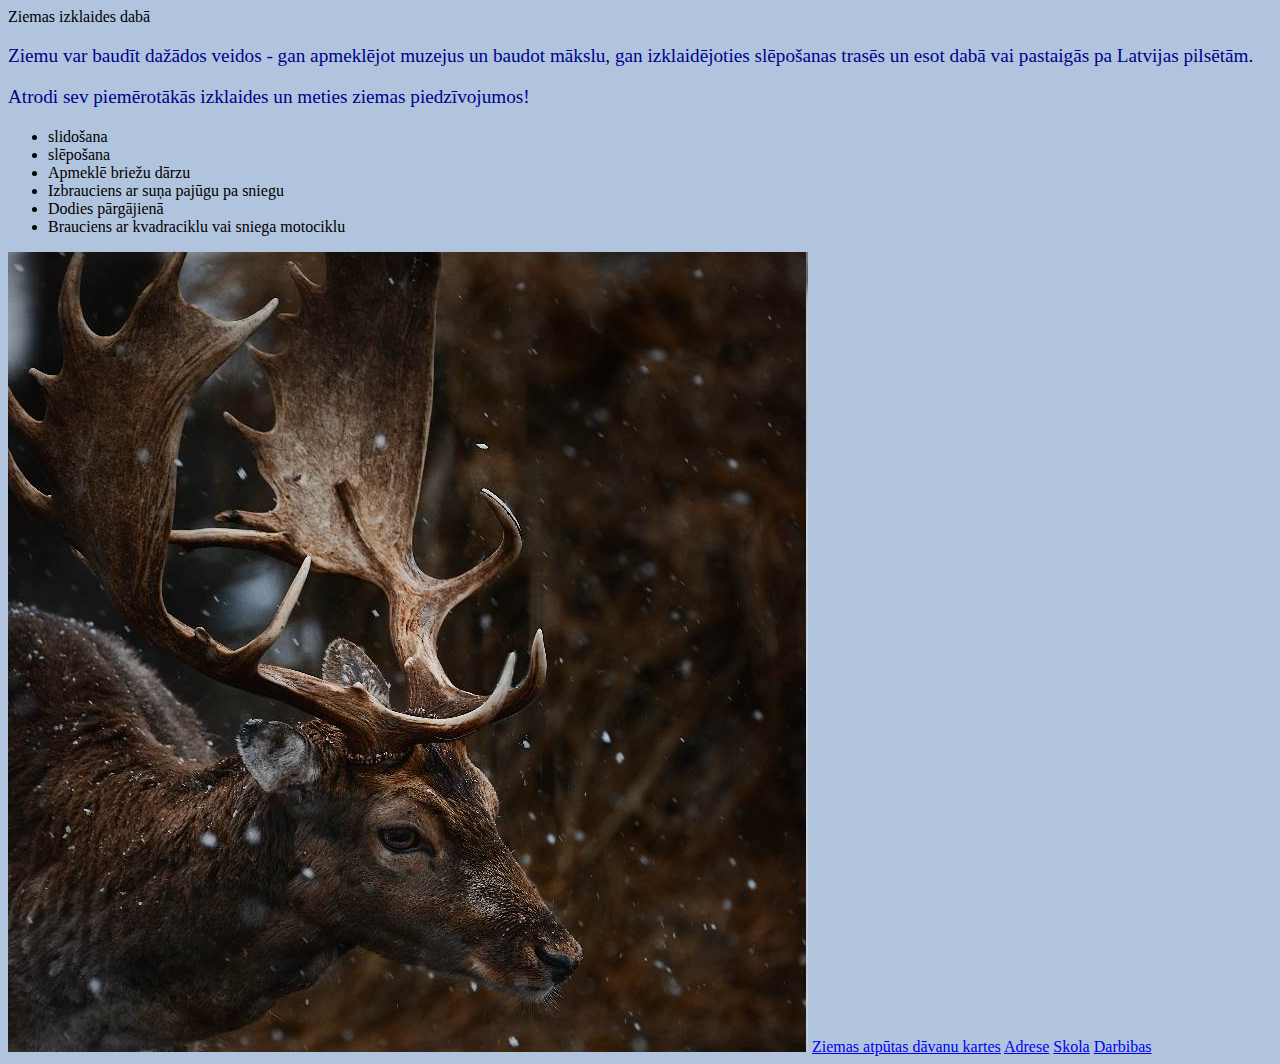
<file: index.html>
<!DOCTYPE html>
<HTML>
    <head>
        <link rel="stylesheet" href="css/mansStils.css">
        <title> html </title>
        <meta charset="UTF-8">
        <meta name="viewport" content="width=device-width, initial-scale=1.0">
    </head>
    <body>
        <div> Ziemas izklaides dabā </div>
        <p> Ziemu var baudīt dažādos veidos - gan apmeklējot muzejus un baudot
            mākslu, gan izklaidējoties slēpošanas trasēs un esot dabā vai pastaigās 
            pa Latvijas pilsētām.</p>

        <p> Atrodi sev piemērotākās izklaides un meties ziemas piedzīvojumos! <br> 
        </p>
        <ul>
    <li> slidošana‎ </li>
    <li> slēpošana </li>
    <li> Apmeklē briežu dārzu </li>
    <li> Izbrauciens ar suņa pajūgu pa sniegu </li>
    <li> Dodies pārgājienā </li>
    <li> Brauciens ar kvadraciklu vai sniega motociklu </li>
    </ul>
        <img src="images/briedis.jpg" style="widh:30px;heigh:20px;">
        <a href="https://www.lieliskadavana.lv/aktiva-atputa-ziema" target="_blank"> Ziemas atpūtas dāvanu kartes</a>
        <a href=" adreses.html"> Adrese</a>
        <a href=" skola.html"> Skola</a>
        <a href=" darbibas.html"> Darbibas</a>
    </body>
</HTML>
</file>
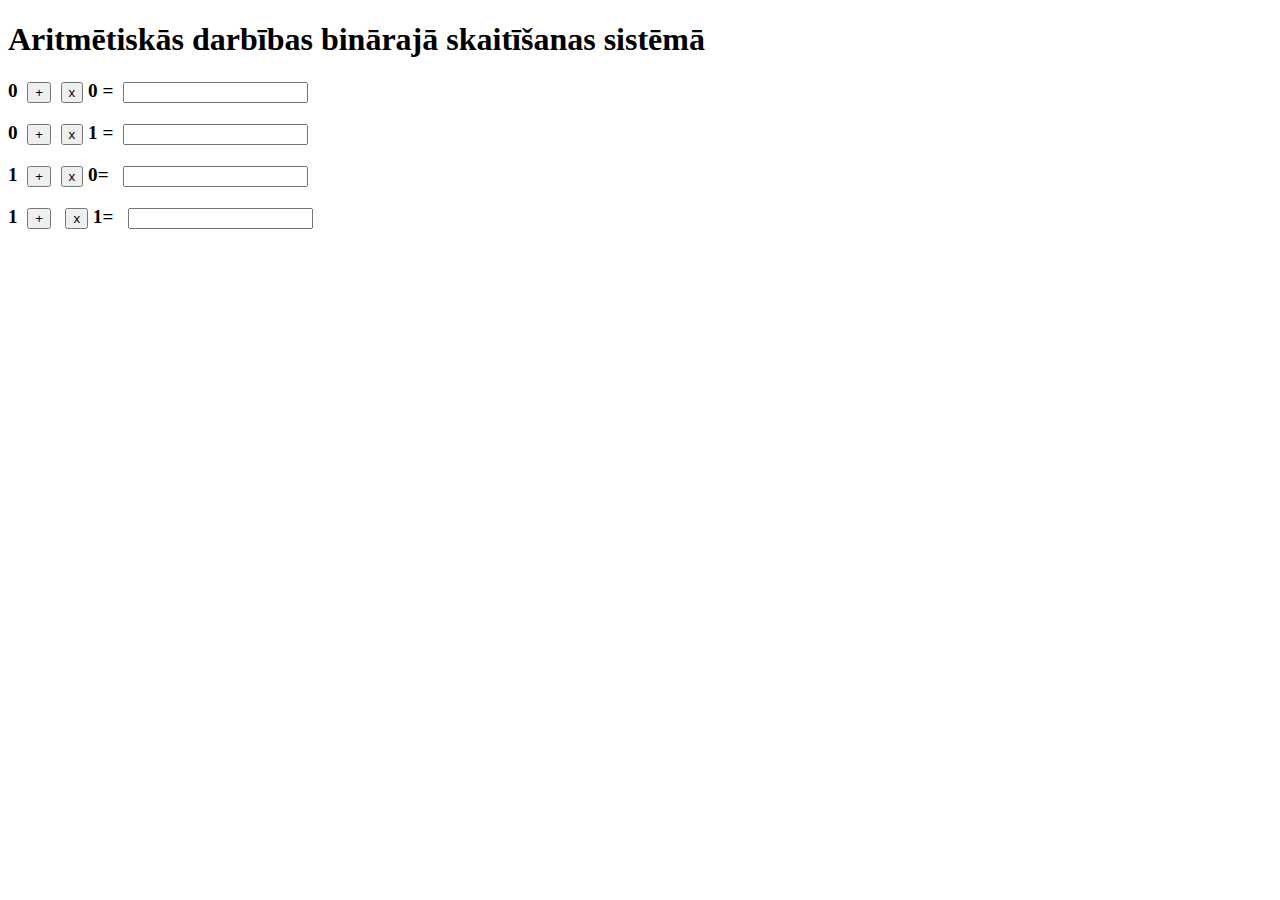
<file: darbibas.html>
<!DOCTYPE html>
<html><head>
<meta charset="utf-8" >
<title>Aritmētiskās darbības binārajā skaitīšanas sistēmā</title>
<style>
    p{
        font-weight: bold;
        font-size: 120%;
    }
</style>
</head><body>
<h1>Aritmētiskās darbības binārajā skaitīšanas sistēmā</h1>
<form method="post" name="darbibas">
<p>0&nbsp;
<input onclick="rez00.value=0" name="plus00" value="+" type="button">&nbsp;
<input onclick="rez00.value=0" name="reiz00" value="x" type="button"> 0 =&nbsp;
<input name="rez00">
</p>
<p>0&nbsp;
<input onclick="rez01.value=1" name="plus01" value="+" type="button">&nbsp;
<input onclick="rez01.value=0" name="reiz01" value="x" type="button"> 1 =&nbsp;
<input name="rez01">
</p>
<p>1&nbsp;
<input onclick="rez10.value=1" name="plus10" value="+" type="button">&nbsp;
<input onclick="rez10.value=0" name="reiz10" value="x" type="button"> 0=&nbsp;
&nbsp;<input name="rez10">
</p>
<p>1&nbsp;
    <input onclick="rez4.value=1" name="plus4" value="+" type="button"> &nbsp;
<input onclick="rez4.value=1" name="reiz4" value="x" type="button"> 1=&nbsp;
&nbsp;<input name="rez4">
</p>
</form>
</body></html>
</file>
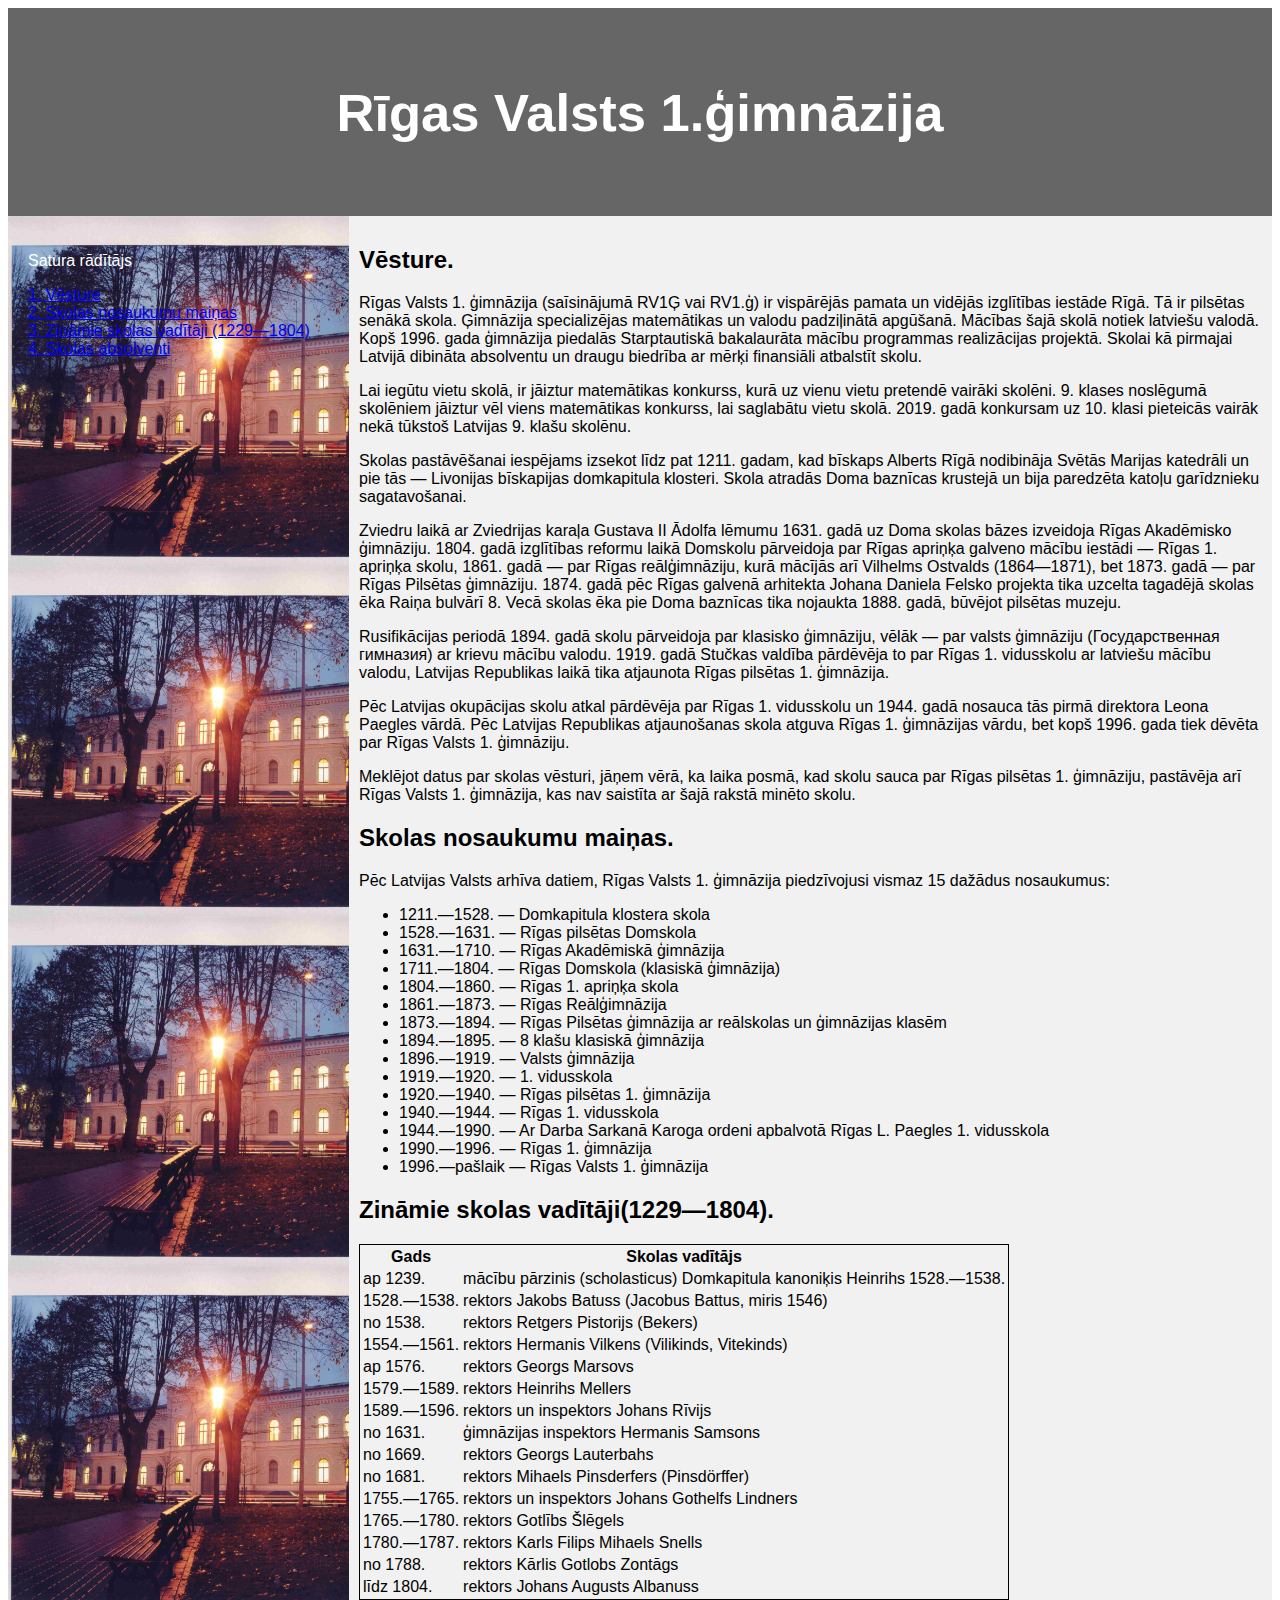
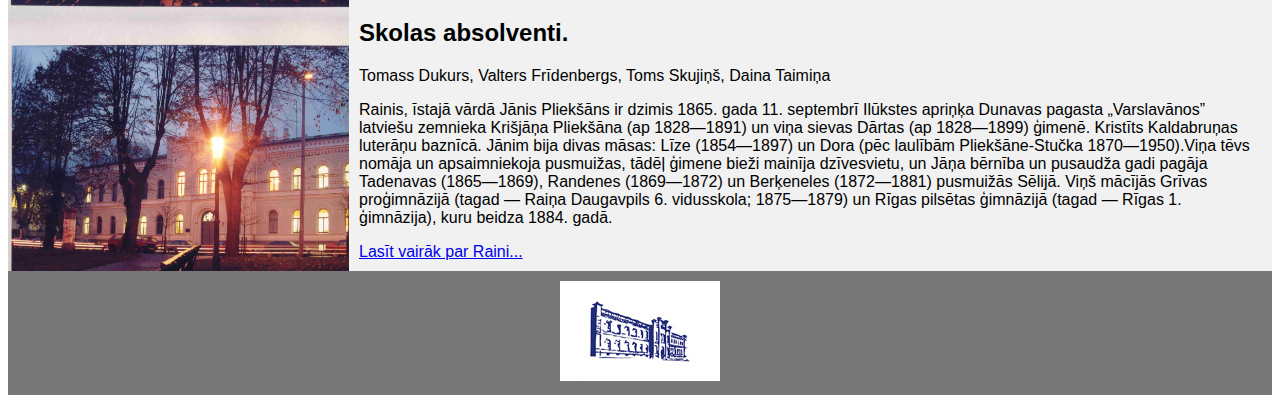
<file: skola.html>
<!DOCTYPE html>
<html lang="en">
<head>
<title>CSS Template</title>
<meta charset="utf-8">
<meta name="viewport" content="width=device-width, initial-scale=1">
<style>
* {
  box-sizing: border-box;
}

body {
  font-family: Arial, Helvetica, sans-serif;
}

/* Style the header */
header {
  background-color: #666;
  padding: 30px;
  text-align: center;
  font-size: 35px;
  color: white;
}

/* Container for flexboxes */
section {
  display: -webkit-flex;
  display: flex;
}

/* Style the navigation menu */
nav {
  -webkit-flex: 1;
  -ms-flex: 1;
  flex: 1;
  background: #ccc;
   color: white;
  
  background-image: url(images/skola.jpg);
  background-size: 450px 350px;
  background-repeat: repeat-y;
  padding: 20px;
}

/* Style the list inside the menu */
nav ul {
  list-style-type: none;
  padding: 0;
}

/* Style the content */
article {
  
  -webkit-flex: 3;
  -ms-flex: 3;
  flex: 3;
  background-color: #f1f1f1;
  padding: 10px;
}

/* Style the footer */
footer {
  background-color: #777;
  padding: 10px;
  text-align: center;
  color: white;
}

/* Responsive layout - makes the menu and the content (inside the section) sit on top of each other instead of next to each other */
@media (max-width: 600px) {
  section {
    -webkit-flex-direction: column;
    flex-direction: column;
  }
}
</style>
</head>
<body>

<header>
  <h2>Rīgas Valsts 1.ģimnāzija</h2>
</header>

<section>
  <nav>
    <p>Satura rādītājs</p>
    <ul>
      <li><a href="#vesture">1. Vēsture</a></li>
      <li><a href="#nosaukumi">2. Skolas nosaukumu maiņas</a></li>
      <li><a href="#vaditaji">3. Zināmie skolas vadītāji (1229—1804)</a></li>
      <li><a href="#absolventi">4. Skolas absolventi</a></li>
    </ul>
  </nav>
  
  <article>
    <h2 id=”vesture”>Vēsture.</h2>
    <p>Rīgas Valsts 1. ģimnāzija (saīsinājumā RV1Ģ vai RV1.ģ) ir vispārējās pamata un vidējās izglītības iestāde Rīgā. Tā ir pilsētas senākā skola. Ģimnāzija specializējas matemātikas un valodu padziļinātā apgūšanā. Mācības šajā skolā notiek latviešu valodā. Kopš 1996. gada ģimnāzija piedalās Starptautiskā bakalaurāta mācību programmas realizācijas projektā. Skolai kā pirmajai Latvijā dibināta absolventu un draugu biedrība ar mērķi finansiāli atbalstīt skolu.</p>
    <p>Lai iegūtu vietu skolā, ir jāiztur matemātikas konkurss, kurā uz vienu vietu pretendē vairāki skolēni. 9. klases noslēgumā skolēniem jāiztur vēl viens matemātikas konkurss, lai saglabātu vietu skolā. 2019. gadā konkursam uz 10. klasi pieteicās vairāk nekā tūkstoš Latvijas 9. klašu skolēnu.</p>
    <p>Skolas pastāvēšanai iespējams izsekot līdz pat 1211. gadam, kad bīskaps Alberts Rīgā nodibināja Svētās Marijas katedrāli un pie tās — Livonijas bīskapijas domkapitula klosteri. Skola atradās Doma baznīcas krustejā un bija paredzēta katoļu garīdznieku sagatavošanai.</p>
    <p>Zviedru laikā ar Zviedrijas karaļa Gustava II Ādolfa lēmumu 1631. gadā uz Doma skolas bāzes izveidoja Rīgas Akadēmisko ģimnāziju. 1804. gadā izglītības reformu laikā Domskolu pārveidoja par Rīgas apriņķa galveno mācību iestādi — Rīgas 1. apriņķa skolu, 1861. gadā — par Rīgas reālģimnāziju, kurā mācījās arī Vilhelms Ostvalds (1864—1871), bet 1873. gadā — par Rīgas Pilsētas ģimnāziju. 1874. gadā pēc Rīgas galvenā arhitekta Johana Daniela Felsko projekta tika uzcelta tagadējā skolas ēka Raiņa bulvārī 8. Vecā skolas ēka pie Doma baznīcas tika nojaukta 1888. gadā, būvējot pilsētas muzeju.</p><!-- comment -->
    <p>Rusifikācijas periodā 1894. gadā skolu pārveidoja par klasisko ģimnāziju, vēlāk — par valsts ģimnāziju (Государственная гимназия) ar krievu mācību valodu. 1919. gadā Stučkas valdība pārdēvēja to par Rīgas 1. vidusskolu ar latviešu mācību valodu, Latvijas Republikas laikā tika atjaunota Rīgas pilsētas 1. ģimnāzija.</p><!-- comment -->
    <p>Pēc Latvijas okupācijas skolu atkal pārdēvēja par Rīgas 1. vidusskolu un 1944. gadā nosauca tās pirmā direktora Leona Paegles vārdā. Pēc Latvijas Republikas atjaunošanas skola atguva Rīgas 1. ģimnāzijas vārdu, bet kopš 1996. gada tiek dēvēta par Rīgas Valsts 1. ģimnāziju.</p><!-- comment -->
    <p>Meklējot datus par skolas vēsturi, jāņem vērā, ka laika posmā, kad skolu sauca par Rīgas pilsētas 1. ģimnāziju, pastāvēja arī Rīgas Valsts 1. ģimnāzija, kas nav saistīta ar šajā rakstā minēto skolu.</p>
</p>
    <h2 id="nosaukumi">Skolas nosaukumu maiņas.</h2>
    <p>Pēc Latvijas Valsts arhīva datiem, Rīgas Valsts 1. ģimnāzija piedzīvojusi vismaz 15 dažādus nosaukumus:</p>
    <ul>
    <li>1211.—1528. — Domkapitula klostera skola</li>
    <li>1528.—1631. — Rīgas pilsētas Domskola</li>
    <li>1631.—1710. — Rīgas Akadēmiskā ģimnāzija</li>
    <li>1711.—1804. — Rīgas Domskola (klasiskā ģimnāzija)</li>
    <li>1804.—1860. — Rīgas 1. apriņķa skola</li>
    <li>1861.—1873. — Rīgas Reālģimnāzija</li>
    <li>1873.—1894. — Rīgas Pilsētas ģimnāzija ar reālskolas un ģimnāzijas klasēm</li>
    <li>1894.—1895. — 8 klašu klasiskā ģimnāzija</li>
    <li>1896.—1919. — Valsts ģimnāzija</li>
    <li>1919.—1920. — 1. vidusskola</li>
    <li>1920.—1940. — Rīgas pilsētas 1. ģimnāzija</li>
    <li>1940.—1944. — Rīgas 1. vidusskola</li>
    <li>1944.—1990. — Ar Darba Sarkanā Karoga ordeni apbalvotā Rīgas L. Paegles 1. vidusskola</li>
    <li>1990.—1996. — Rīgas 1. ģimnāzija</li>
    <li>1996.—pašlaik — Rīgas Valsts 1. ģimnāzija</li>
    </ul>
    <h2 id="vaditaji">Zināmie skolas vadītāji(1229—1804).</h2>
    <table style="border: 1px solid black;">
  <tr>
    <th>Gads</th>
    <th>Skolas vadītājs</th>
  </tr>
  <tr>
    <td>ap 1239.</td>
    <td>mācību pārzinis (scholasticus) Domkapitula kanoniķis Heinrihs</td>
    <td>1528.—1538.</td>
  </tr>
  <tr>
    <td>1528.—1538.</td>
    <td>rektors Jakobs Batuss (Jacobus Battus, miris 1546)</td>
  </tr>
  <tr>
    <td>no 1538.</td>
    <td>rektors Retgers Pistorijs (Bekers)</td>
  </tr>
    <tr>
    <td>1554.—1561.</td>
    <td>rektors Hermanis Vilkens (Vilikinds, Vitekinds)</td>
    </tr>
    <tr>
    <td>ap 1576.</td>
    <td>rektors Georgs Marsovs</td>
    </tr>
    <tr>
    <td>1579.—1589.</td>
    <td>rektors Heinrihs Mellers</td>
    </tr>
    <tr>
    <td>1589.—1596.</td>
    <td>rektors un inspektors Johans Rīvijs</td>
    </tr>
    <tr>
    <td>no 1631.</td>
    <td>ģimnāzijas inspektors Hermanis Samsons</td>
    </tr>
    <tr>
    <td>no 1669.</td>
    <td>rektors Georgs Lauterbahs</td>
    </tr>
    <tr>
    <td>no 1681.</td>
    <td>rektors Mihaels Pinsderfers (Pinsdörffer)</td>
    </tr>
    <tr>
    <td>1755.—1765.</td>
    <td>rektors un inspektors Johans Gothelfs Lindners</td>
    </tr>
    <tr>
    <td>1765.—1780.</td>
    <td>rektors Gotlībs Šlēgels</td>
    </tr>
    <tr>
    <td>1780.—1787.</td>
    <td>rektors Karls Filips Mihaels Snells</td>
    </tr>
    <tr>
    <td>no 1788.</td>
    <td>rektors Kārlis Gotlobs Zontāgs</td>
    </tr>
    <tr>
    <td>līdz 1804.</td>
    <td>rektors Johans Augusts Albanuss</td>
    </tr>
</table>
    <h2 id="absolventi">Skolas absolventi.</h2>
    <p>Tomass Dukurs, Valters Frīdenbergs, Toms Skujiņš, Daina Taimiņa</p>
    <p>Rainis, īstajā vārdā Jānis Pliekšāns ir dzimis 1865. gada 11. septembrī Ilūkstes apriņķa Dunavas pagasta „Varslavānos” latviešu zemnieka Krišjāņa Pliekšāna (ap 1828—1891) un viņa sievas Dārtas (ap 1828—1899) ģimenē. Kristīts Kaldabruņas luterāņu baznīcā. Jānim bija divas māsas: Līze (1854—1897) un Dora (pēc laulībām Pliekšāne-Stučka 1870—1950).Viņa tēvs nomāja un apsaimniekoja pusmuižas, tādēļ ģimene bieži mainīja dzīvesvietu, un Jāņa bērnība un pusaudža gadi pagāja Tadenavas (1865—1869), Randenes (1869—1872) un Berķeneles (1872—1881) pusmuižās Sēlijā. Viņš mācījās Grīvas proģimnāzijā (tagad — Raiņa Daugavpils 6. vidusskola; 1875—1879) un Rīgas pilsētas ģimnāzijā (tagad — Rīgas 1. ģimnāzija), kuru beidza 1884. gadā.</p>
     <a href=" https://enciklopedija.lv/skirklis/55869-Rainis"> Lasīt vairāk par Raini...</a>
  </article>
</section>

<footer>
  <a href="http://r1g.edu.lv/"><img src="images/logo_160.jpg" style="widh:60px;heigh:50px;"></a>
</footer>

</body>
</html>
</file>
<file: css/mansStils.css>
body {
background-color: lightsteelblue;
}
h1 {
color: #666;
}
p {
color: darkblue;
font-size:120%;
}
</file>
